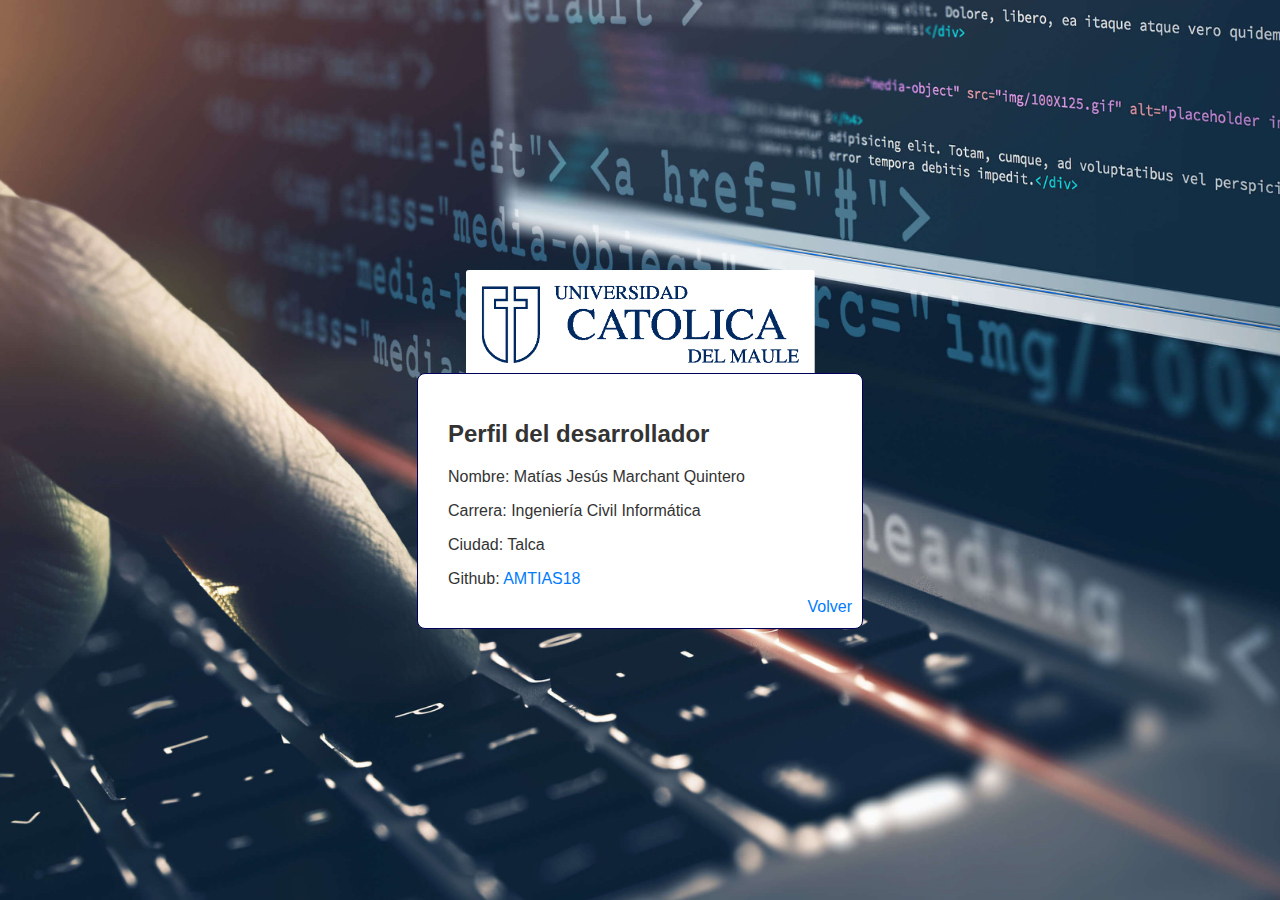
<file: desarrollador.html>
<!DOCTYPE html>
<html lang="en">
<head>
    <meta charset="UTF-8">
    <meta name="viewport" content="width=device-width, initial-scale=1.0">
    <link rel="stylesheet" href="css/desarrollador.css">
    <title>Desarrollador</title>
</head>
<body>
    <div class="imagen">
        <img src="img/ucm.gif" alt="">
    </div>
        <div class="container">
        <h1>Perfil del desarrollador</h1>
        <p>Nombre: Matías Jesús Marchant Quintero</p>
        <p>Carrera: Ingeniería Civil Informática</p>
        <p>Ciudad: Talca</p>
        <p>Github: <a href="https://github.com/AMTIAS18/ProgramWeb">AMTIAS18</a></p>
        <a id="volver" href="index.html">Volver</a>
    </div>
</body>
</html>
</file>
<file: css/desarrollador.css>
body {
    background-image: url('../img/fondo.jpg');
    background-size: cover;
    background-position: center;
    color: #333;
    font-family: Arial, sans-serif;
    margin: 0;
    padding: 0;
    display: flex;
    flex-direction: column;
    justify-content: center;
    align-items: center;
    height: 100vh;
}

img{
    position: relative;
    z-index: -1;
    background-color:#fff;
    border-radius: 10px;
    transform: scale(0.3);
    padding: 5%;
    margin-bottom: -13%;
    margin-left: -5%;
}

.container {
    position: relative;
    align-items: center;
    width: 30%;
    background-color: #fff;
    border: 1px solid rgb(0, 0, 88);
    border-radius: 8px;
    padding: 30px;
    margin-bottom: 10%;
}

h1 {
    font-size: 24px;
    margin-bottom: 20px;
}

p {
    font-size: 16px;
    margin-bottom: 10px;
}

a {
    color: #007bff;
    text-decoration: none;
}

a:hover {
    text-decoration: underline;
}

#volver {
    position: absolute;
    right: 10px;
    color: #007bff;
    text-decoration: none;
}
</file>
